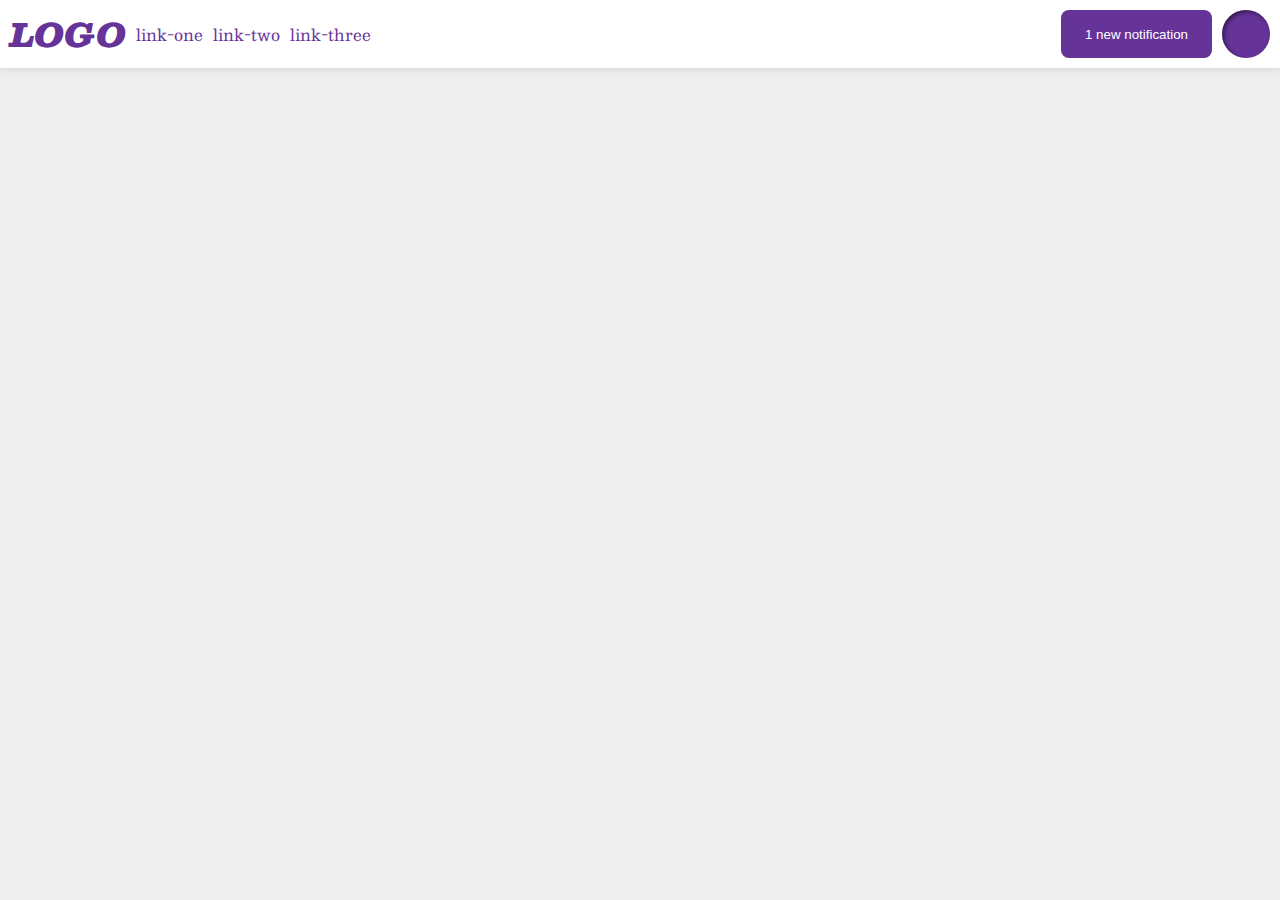
<file: flex/03-flex-header-2/index.html>
<!DOCTYPE html>
<html lang="en">
  <head>
    <meta charset="UTF-8">
    <meta http-equiv="X-UA-Compatible" content="IE=edge">
    <meta name="viewport" content="width=device-width, initial-scale=1.0">
    <title>Flex Header 2</title>
    <link rel="stylesheet" href="style.css">
  </head>
  <body>
    <div class="header">
      <div class="left-side-items">
        <div class="logo">
          LOGO
        </div>
        <ul class="links">
          <li><a href="google.com">link-one</a></li>
          <li><a href="google.com">link-two</a></li>
          <li><a href="google.com">link-three</a></li>
        </ul>
      </div>
      <div class="right-side-items">
        <button class="notifications">
          1 new notification
        </button>
        <div class="profile-image"></div>
      </div>
    </div>
  </body>
</html>
</file>
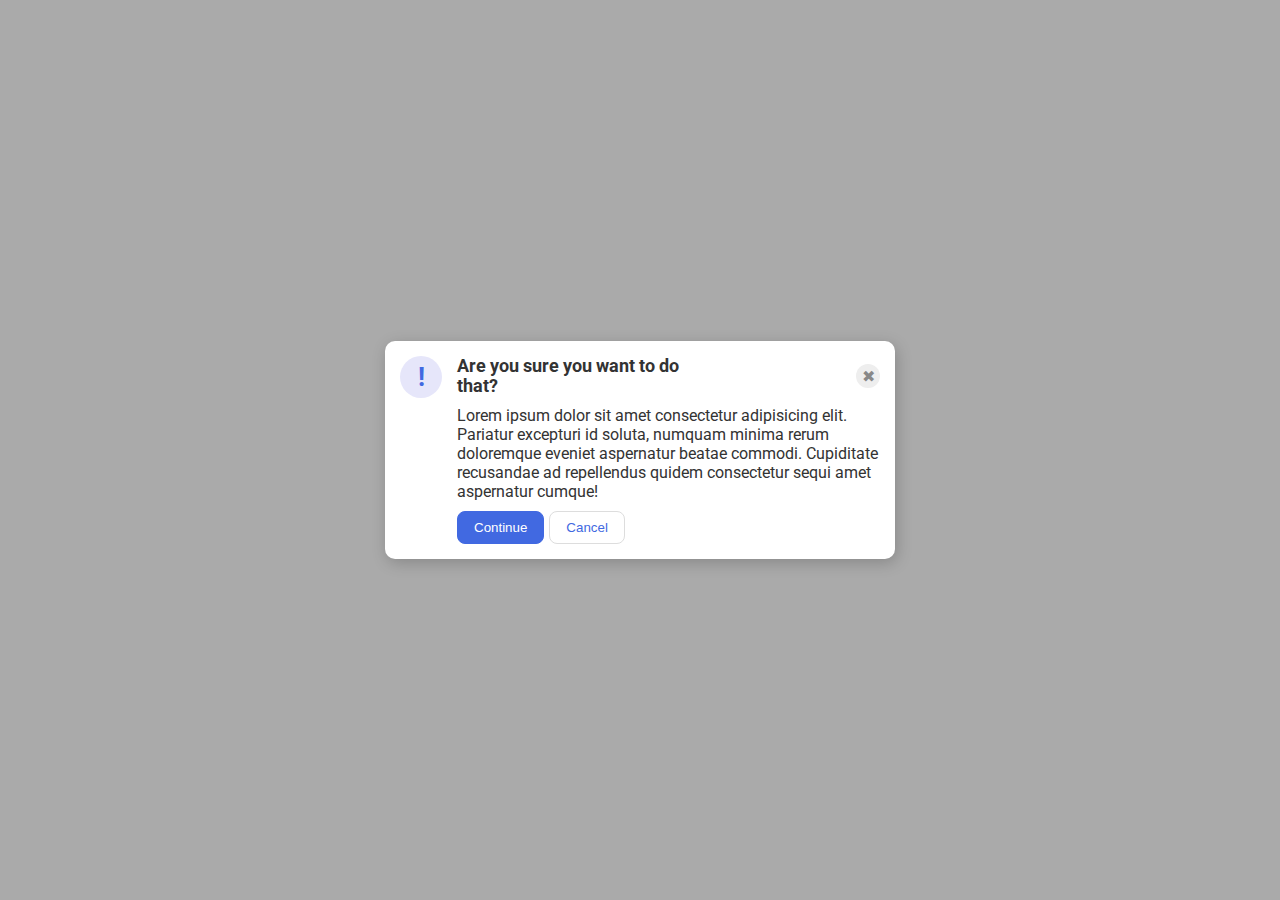
<file: flex/05-flex-modal/index.html>
<!DOCTYPE html>
<html lang="en">
  <head>
    <meta charset="UTF-8">
    <meta http-equiv="X-UA-Compatible" content="IE=edge">
    <meta name="viewport" content="width=device-width, initial-scale=1.0">
    <link rel="stylesheet" href="style.css">
    <title>Modal</title>
  </head>
  <body>
    <div class="modal">
      <div class="icon">!</div>
      <div class="snd-cont">
        <div class="upmost-row">
          <div class="header">Are you sure you want to do that?</div>
          <div class="close-button">✖</div>
        </div>
        <div class="text">Lorem ipsum dolor sit amet consectetur adipisicing elit. Pariatur excepturi id soluta, numquam minima rerum doloremque eveniet aspernatur beatae commodi. Cupiditate recusandae ad repellendus quidem consectetur sequi amet aspernatur cumque!</div>
        <button class="continue">Continue</button>
        <button class="cancel">Cancel</button>
      </div>
    </div>
  </body>
</html>
</file>
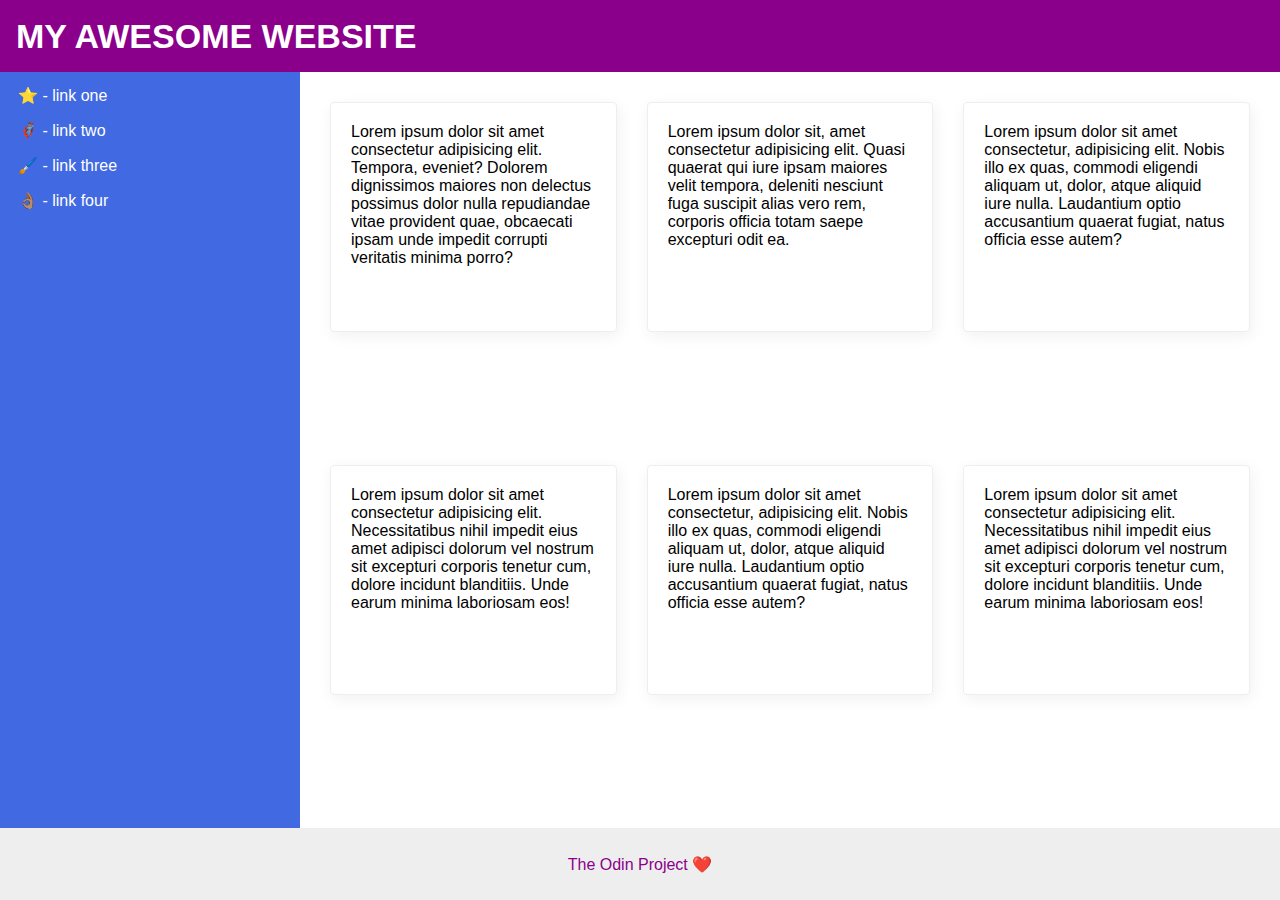
<file: flex/07-flex-layout-2/index.html>
<!DOCTYPE html>
<html lang="en">
  <head>
    <meta charset="UTF-8">
    <meta http-equiv="X-UA-Compatible" content="IE=edge">
    <meta name="viewport" content="width=device-width, initial-scale=1.0">
    <title>The Holy Grail</title>
    <link rel="stylesheet" href="style.css">
  </head>
  <body>
    <div class="header">
      <div class="top-text">MY AWESOME WEBSITE</div>
    </div>
    
    <div class="middle">
      <div class="sidebar">
        <ul>
          <li><a href="#">⭐ - link one</a></li>
          <li><a href="#">🦸🏽‍♂️ - link two</a></li>
          <li><a href="#">🖌️ - link three</a></li>
          <li><a href="#">👌🏽 - link four</a></li>
        </ul>
      </div>
      <div class="cards">
        <div class="card">Lorem ipsum dolor sit amet consectetur adipisicing elit. Tempora, eveniet? Dolorem dignissimos maiores non delectus possimus dolor nulla repudiandae vitae provident quae, obcaecati ipsam unde impedit corrupti veritatis minima porro?</div>
        <div class="card">Lorem ipsum dolor sit, amet consectetur adipisicing elit. Quasi quaerat qui iure ipsam maiores velit tempora, deleniti nesciunt fuga suscipit alias vero rem, corporis officia totam saepe excepturi odit ea.</div>
        <div class="card">Lorem ipsum dolor sit amet consectetur, adipisicing elit. Nobis illo ex quas, commodi eligendi aliquam ut, dolor, atque aliquid iure nulla. Laudantium optio accusantium quaerat fugiat, natus officia esse autem?</div>
        <div class="card">Lorem ipsum dolor sit amet consectetur adipisicing elit. Necessitatibus nihil impedit eius amet adipisci dolorum vel nostrum sit excepturi corporis tenetur cum, dolore incidunt blanditiis. Unde earum minima laboriosam eos!</div>
        <div class="card">Lorem ipsum dolor sit amet consectetur, adipisicing elit. Nobis illo ex quas, commodi eligendi aliquam ut, dolor, atque aliquid iure nulla. Laudantium optio accusantium quaerat fugiat, natus officia esse autem?</div>
        <div class="card">Lorem ipsum dolor sit amet consectetur adipisicing elit. Necessitatibus nihil impedit eius amet adipisci dolorum vel nostrum sit excepturi corporis tenetur cum, dolore incidunt blanditiis. Unde earum minima laboriosam eos!</div>
      </div>
    </div>
    
    <div class="footer">
      <div id="bottom-text">The Odin Project ❤️</div>
    </div>
  </body>
</html>
</file>
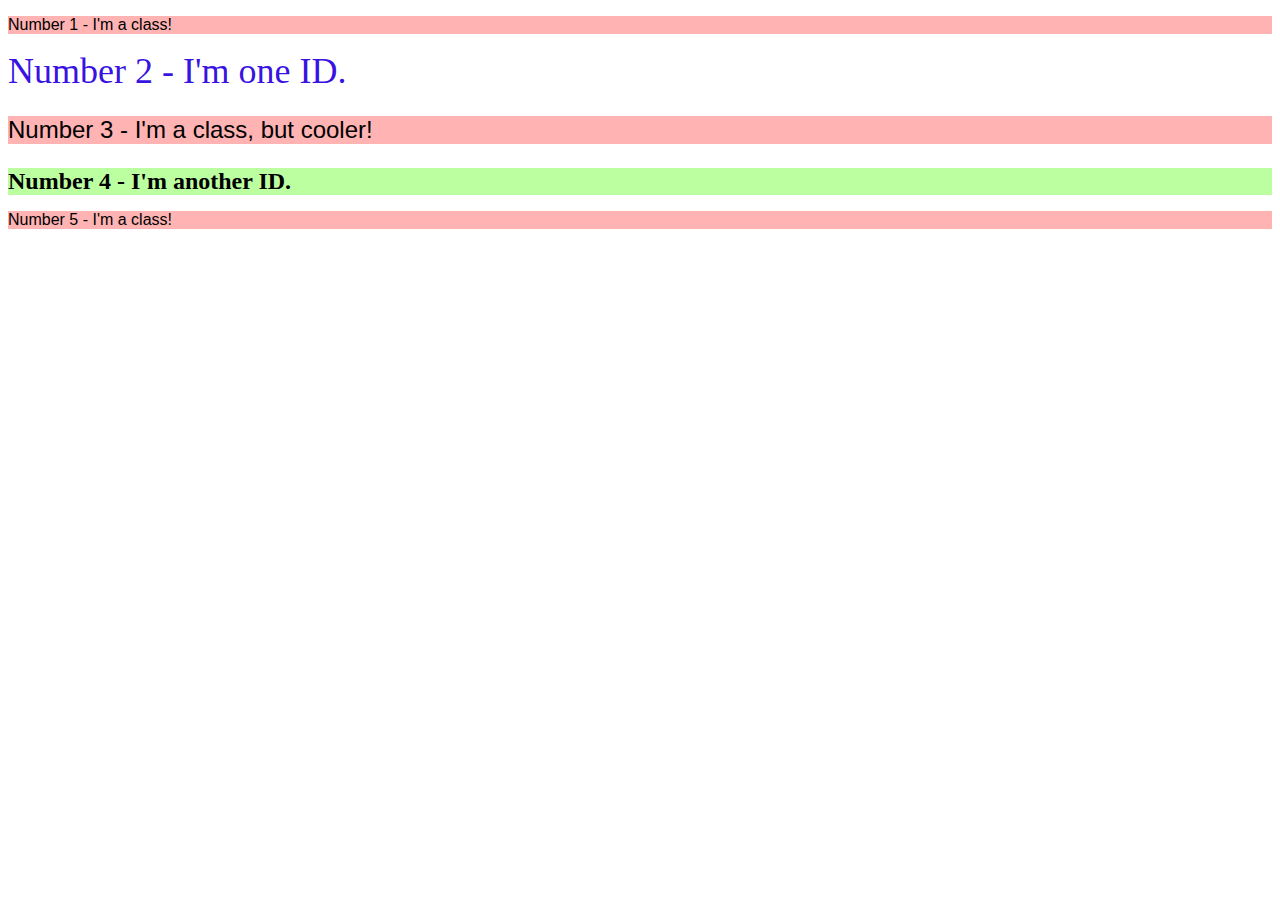
<file: foundations/02-class-id-selectors/index.html>
<!DOCTYPE html>
<html lang="en">
  <head>
    <meta charset="UTF-8">
    <meta http-equiv="X-UA-Compatible" content="IE=edge">
    <meta name="viewport" content="width=device-width, initial-scale=1.0">
    <title>Class and ID Selectors</title>
    <link rel="stylesheet" href="./style.css">
  </head>
  <body>
    <p class="odd">Number 1 - I'm a class!</p>
    <div id="num2">Number 2 - I'm one ID.</div>
    <p class="odd cool">Number 3 - I'm a class, but cooler!</p>
    <div id="num4">Number 4 - I'm another ID.</div>
    <p class="odd">Number 5 - I'm a class!</p>
  </body>
</html>
</file>
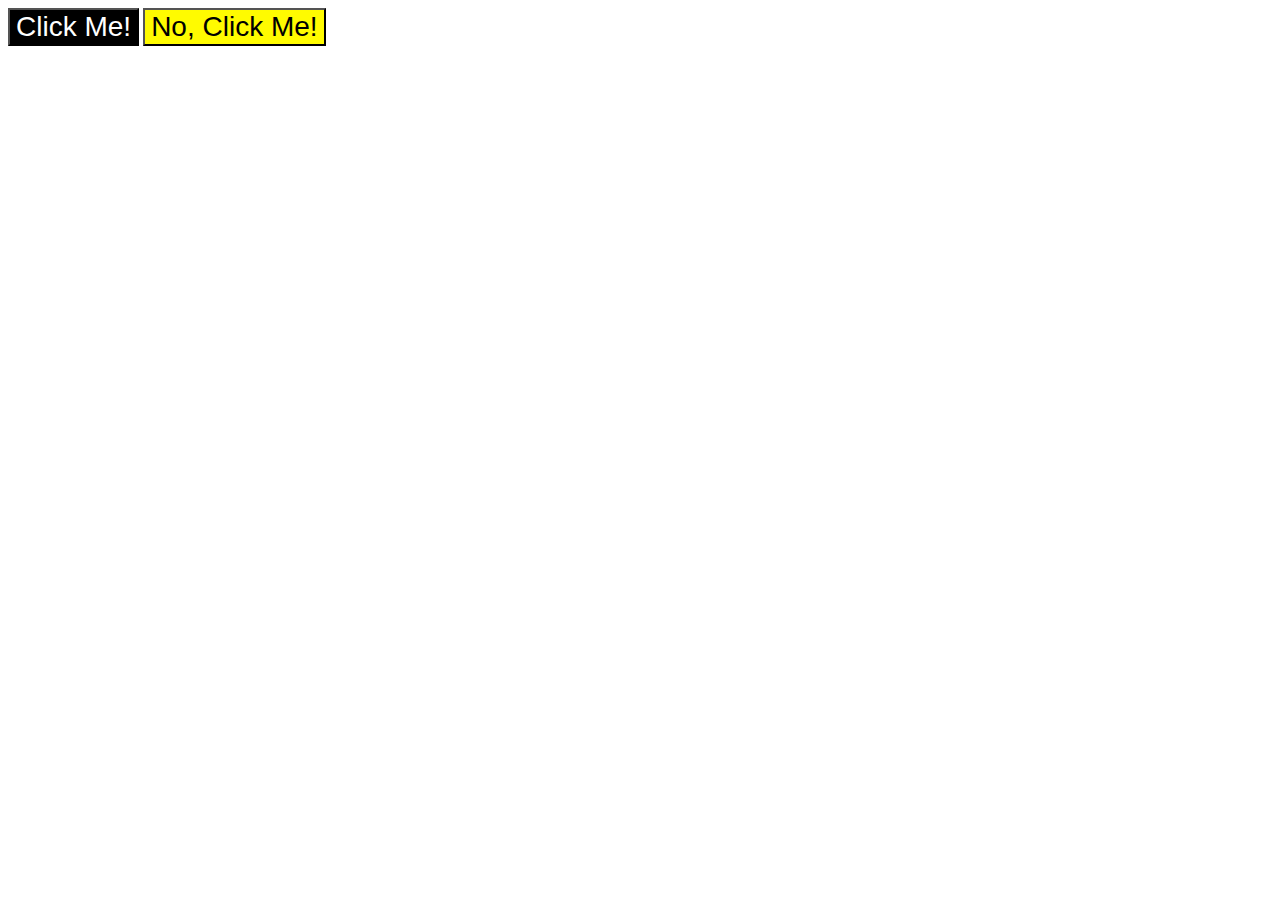
<file: foundations/03-grouping-selectors/index.html>
<!DOCTYPE html>
<html lang="en">
  <head>
    <meta charset="UTF-8">
    <meta http-equiv="X-UA-Compatible" content="IE=edge">
    <meta name="viewport" content="width=device-width, initial-scale=1.0">
    <title>Grouping Selectors</title>
    <link rel="stylesheet" href="style.css">
  </head>
  <body>
    <button class="button" id="first">Click Me!</button>
    <button class="button" id="second">No, Click Me!</button>
  </body>
</html>
</file>
<file: flex/03-flex-header-2/style.css>
/* this is some magical font-importing.  
you'll learn about it later. */
@import url('https://fonts.googleapis.com/css2?family=Besley:ital,wght@0,400;1,900&display=swap');

body {
  margin: 0;
  background: #eee;
  font-family: Besley, serif;
}

.header {
  background: white;
  border-bottom: 1px solid #ddd;
  box-shadow: 0 0 8px rgba(0,0,0,.1);
  display: flex;
  align-items: center;
}

.profile-image {
  background: rebeccapurple;
  box-shadow: inset 2px 2px 4px rgba(0,0,0,.5);
  border-radius: 50%;
  width: 48px;
  height: 48px;
}

.logo {
  color: rebeccapurple;
  font-size: 32px;
  font-weight: 900;
  font-style: italic;
  margin-left: 10px;
  margin-right: -30px
}

button {
  border: none;
  border-radius: 8px;
  background: rebeccapurple;
  color: white;
  padding: 8px 24px;
}

a {
  /* this removes the line under our links */
  text-decoration: none;
  color: rebeccapurple;
}

ul {
  list-style-type: none;
}

.right-side-items {
  margin-left: auto;
  display: flex;
  gap: 10px;
  margin-right: 10px;
  margin-top: 10px;
  margin-bottom: 10px;
}

.left-side-items {
  display: flex;
  align-items: center;
}

ul {
  display: flex;
  gap: 10px;
  margin-right: auto;
}
</file>
<file: flex/05-flex-modal/style.css>
@import url('https://fonts.googleapis.com/css2?family=Roboto:wght@400;700&display=swap');

html, body {
  height: 100%;
}

body {
  font-family: Roboto, sans-serif;
  margin: 0;
  background: #aaa;
  color: #333;
  /* I'll give you this one for free lol */
  display: flex;
  align-items: center;
  justify-content: center;
}

.modal {
  background: white;
  width: 480px;
  border-radius: 10px;
  box-shadow: 2px 4px 16px rgba(0,0,0,.2);
  display: flex;
  gap: 15px;
  padding: 15px;
}

.icon {
  color: royalblue;
  font-size: 26px;
  font-weight: 700;
  background: lavender;
  width: 42px;
  height: 42px;
  border-radius: 50%;
  display: flex;
  align-items: center;
  justify-content: center;
  min-width: 42px;
}

.close-button {
  background: #eee;
  border-radius: 50%;
  color: #888;
  font-weight: 400;
  font-size: 16px;
  height: 24px;
  width: 24px;
  display: flex;
  align-items: center;
  justify-content: center;
  margin-left: 135.5px;
}

button {
  padding: 8px 16px;
  border-radius: 8px;
}

button.continue {
  background: royalblue;
  border: 1px solid royalblue;
  color: white;
}

button.cancel {
  background: white;
  border: 1px solid #ddd;
  color: royalblue;
}

.snd-cont {
  display: flex;
  flex-wrap: wrap;
  gap: 10px 5px;
  justify-content: stretch;
}

.header {
  font-weight: bold;
  font-size: 110%;
}

.upmost-row {
  display: flex;
  align-items: center;
  justify-content: end;
}
</file>
<file: flex/07-flex-layout-2/style.css>
body {
  font-family: -apple-system, BlinkMacSystemFont, 'Segoe UI', Roboto, Oxygen, Ubuntu, Cantarell, 'Open Sans', 'Helvetica Neue', sans-serif;
  margin: 0;
  min-height: 100vh;
  display: flex;
  flex-direction: column;
  justify-content: stretch;
}

a:link { text-decoration: none; }


a:visited { text-decoration: none; }


a:hover { text-decoration: none; }


a:active { text-decoration: none; }

.header {
  height: 72px;
  background: darkmagenta;
  color: white;
  display: flex;
  justify-content: start;
  align-items: center;
  padding-left: 16px;
}

.footer {
  height: 72px;
  background: #eee;
  color: darkmagenta;
  display: flex;
  justify-content: center;
  align-items: center;
}

.sidebar {
  width: 300px;
  background: royalblue;
  flex: 1 0 auto;
  display: flex;
  justify-content: flex-start;
}

.card {
  box-sizing: border-box;
  border: 1px solid #eee;
  box-shadow: 2px 4px 16px rgba(0,0,0,.06);
  border-radius: 4px;
  height: 230px;
  width: 230px;
  flex: 1 2 auto;
  padding: 20px;
}

.middle {
  flex: 1 1 auto;
  display: flex;
  flex-direction: row;
  align-items: stretch;
  height: auto;
}

.cards {
  display: flex;
  flex-wrap: wrap;
  gap: 30px;
  margin: 30px;
}

ul {
  list-style-type: none;
  margin-left: -38px;
  margin-top: -2px;
}

li {
  margin: 16px;
}

a {
  color: white;
  text-align: center;
}

.top-text {
  font-size: 34px;
  font-weight: bold;
}
</file>
<file: foundations/02-class-id-selectors/style.css>
.odd {
    color: black;
    background-color:#ffb3b3;
}

.cool {
    font-size: 24px;
}

#num2 {
    color: #2c04e0f3;
    font-size: 36px;
}

#num4 {
    font-size: 24px;
    color: black;
    background-color: #48ff005e;
    font-weight: bold;
}

.odd {
    font-family: Verdana, "DejaVu-Sans", sans-serif;
}
</file>
<file: foundations/03-grouping-selectors/style.css>
#first {
    background-color: #000000;
    color: #ffffff;
}

#second {
    background-color: #fffb00;
}

.button {
    font-size: 28px;
    font-family: Helvetica, "Times New Roman", sans-serif;
}
</file>
